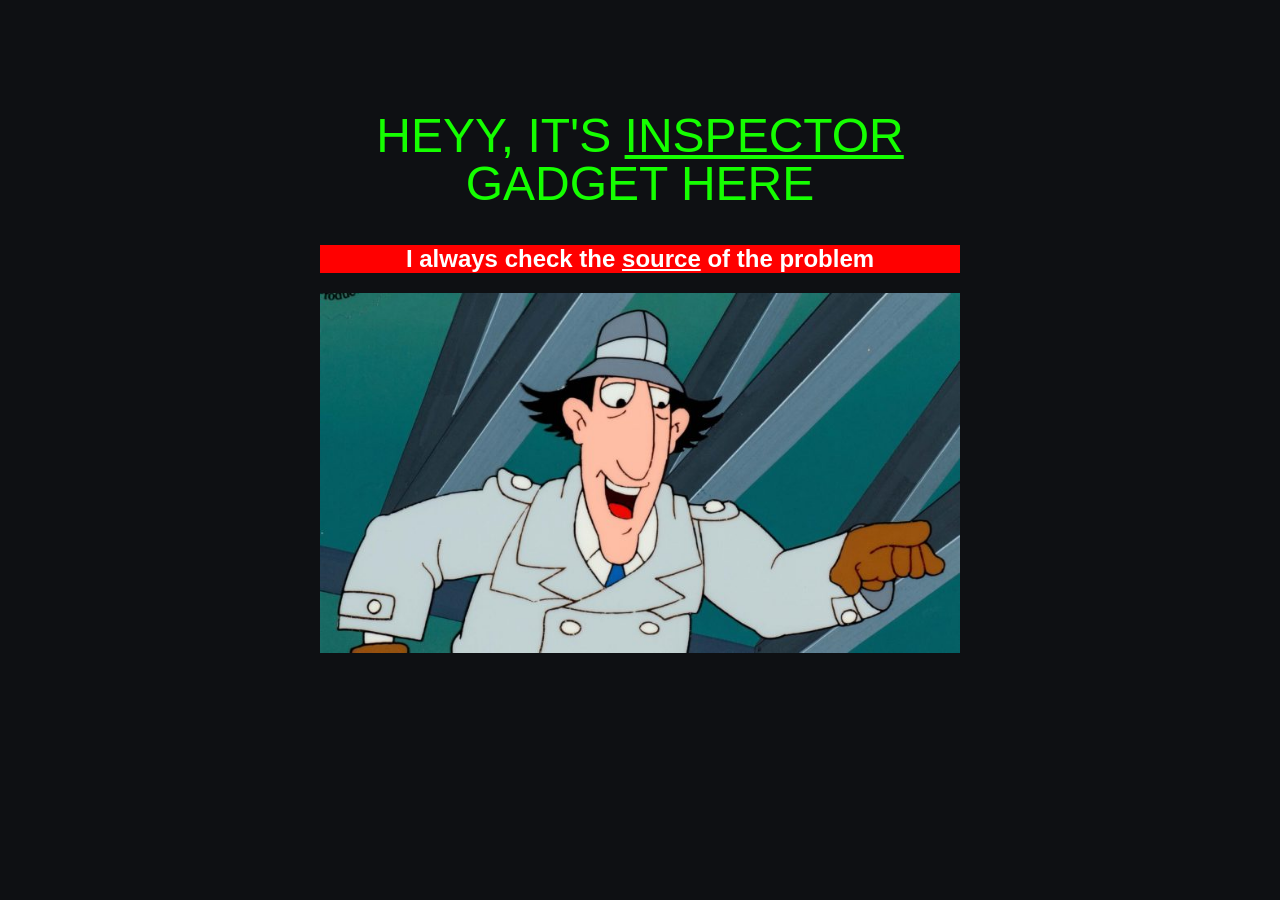
<file: ctf-website-inspector/index.html>
<!DOCTYPE html>
<html lang="en">
	<head>
		<meta charset="utf-8" />
		<meta name="viewport" content="width=device-width, initial-scale=1.0" />
		<title>See Everything</title>
		<link rel="stylesheet" href="style.css" />
		<link rel="shortcut icon" href="/favicon.ico" type="image/x-icon" />
		<link rel="icon" href="/favicon.ico" type="image/x-icon" />
	</head>

	<body>
		<div class="splash">
			<h1 class="splash-head">Heyy, It's <u>Inspector</u> gadget here</h1>
			<h2 style="color: white; background-color: red">
				I always check the <u>source</u> of the problem
			</h2>
			<img src="inspector_gadget.jpg" class="img-responsive" />
		</div>
	</body>

	<!-- Here is your flag -->
	<!-- H&SCTF{alw4y5_ch3ck_ -->
	<!-- It's always a good idea to check the source code of a page -->
</html>
</file>
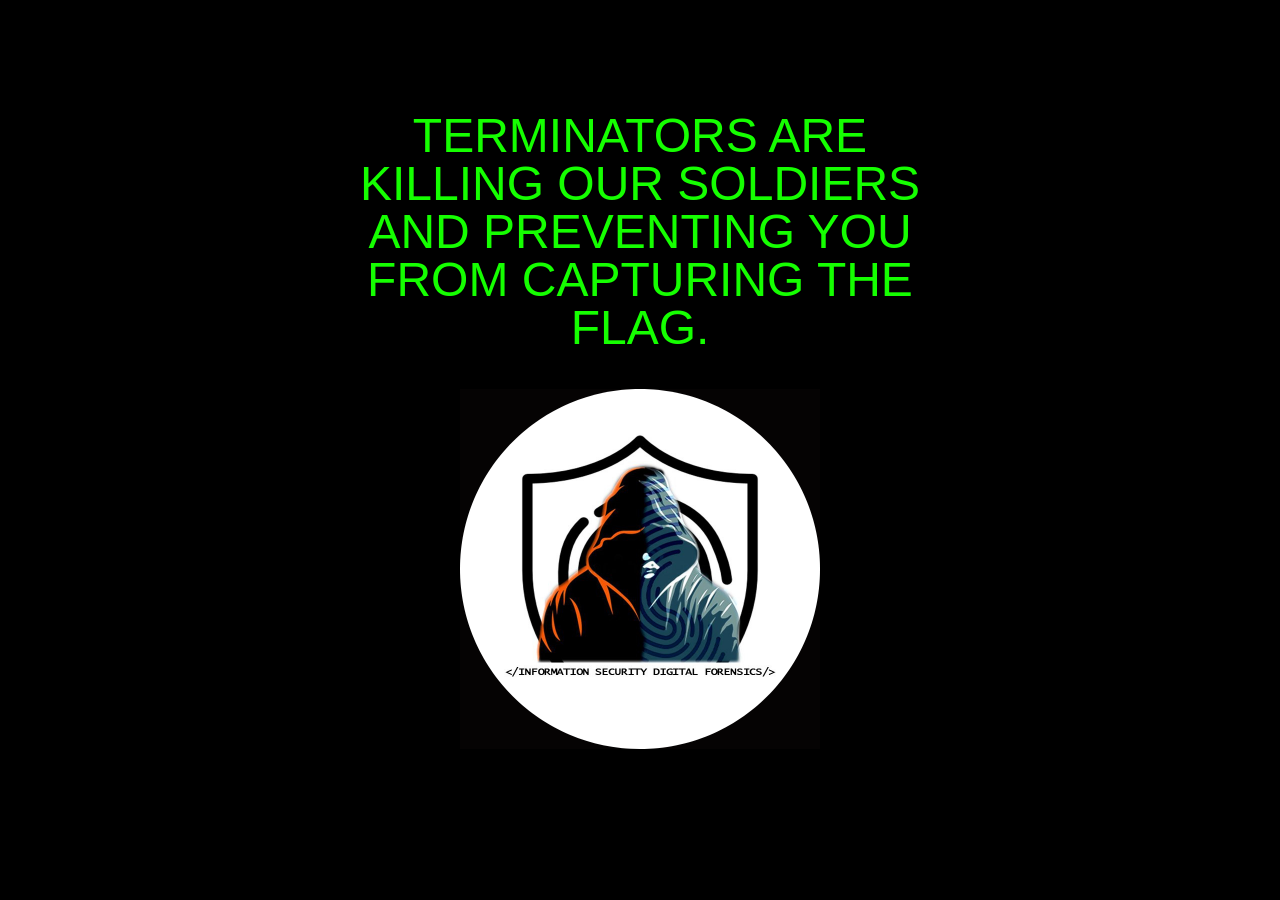
<file: ctf-website-robot/index.html>
<!DOCTYPE html>
<html lang="en">
	<head>
		<meta charset="utf-8" />
		<meta name="viewport" content="width=device-width, initial-scale=1.0" />
		<title>Terminator</title>
		<link rel="stylesheet" href="style.css" />
		<link rel="shortcut icon" href="/favicon.ico" type="image/x-icon" />
		<link rel="icon" href="/favicon.ico" type="image/x-icon" />
	</head>

	<body>
		<div class="splash">
			<h1 class="splash-head">
				Terminators are killing our soldiers and preventing you from capturing
				the flag.
			</h1>
			<img src="img.png" class="img-responsive" />
		</div>
	</body>
</html>
</file>
<file: ctf-website-inspector/style.css>
html {
	font-family: sans-serif;
	-ms-text-size-adjust: 100%;
	-webkit-text-size-adjust: 100%;
}
/* Here is your flag */
/* th3_s0urce_alw4y5} */
body {
	margin: 0;
}
article,
aside,
details,
figcaption,
figure,
footer,
header,
hgroup,
main,
menu,
nav,
section,
summary {
	display: block;
}
audio,
canvas,
progress,
video {
	display: inline-block;
	vertical-align: baseline;
}
audio:not([controls]) {
	display: none;
	height: 0;
}
[hidden],
template {
	display: none;
}
a {
	background-color: transparent;
}
a:active,
a:hover {
	outline: 0;
}
abbr[title] {
	border-bottom: 1px dotted;
}
b,
strong {
	font-weight: 700;
}
dfn {
	font-style: italic;
}
h1 {
	font-size: 2em;
	margin: 0.67em 0;
}
mark {
	background: #ff0;
	color: #000;
}
small {
	font-size: 80%;
}
sub,
sup {
	font-size: 75%;
	line-height: 0;
	position: relative;
	vertical-align: baseline;
}
sup {
	top: -0.5em;
}
sub {
	bottom: -0.25em;
}
img {
	border: 0;
}
svg:not(:root) {
	overflow: hidden;
}
figure {
	margin: 1em 40px;
}
hr {
	-moz-box-sizing: content-box;
	box-sizing: content-box;
	height: 0;
}
pre {
	overflow: auto;
}
code,
kbd,
pre,
samp {
	font-family: monospace, monospace;
	font-size: 1em;
}
button,
input,
optgroup,
select,
textarea {
	color: inherit;
	font: inherit;
	margin: 0;
}
button {
	overflow: visible;
}
button,
select {
	text-transform: none;
}
button,
html input[type="button"],
input[type="reset"],
input[type="submit"] {
	-webkit-appearance: button;
	cursor: pointer;
}
button[disabled],
html input[disabled] {
	cursor: default;
}
button::-moz-focus-inner,
input::-moz-focus-inner {
	border: 0;
	padding: 0;
}
input {
	line-height: normal;
}
input[type="checkbox"],
input[type="radio"] {
	box-sizing: border-box;
	padding: 0;
}
input[type="number"]::-webkit-inner-spin-button,
input[type="number"]::-webkit-outer-spin-button {
	height: auto;
}
input[type="search"] {
	-webkit-appearance: textfield;
	-moz-box-sizing: content-box;
	-webkit-box-sizing: content-box;
	box-sizing: content-box;
}
input[type="search"]::-webkit-search-cancel-button,
input[type="search"]::-webkit-search-decoration {
	-webkit-appearance: none;
}
fieldset {
	border: 1px solid silver;
	margin: 0 2px;
	padding: 0.35em 0.625em 0.75em;
}
legend {
	border: 0;
	padding: 0;
}
textarea {
	overflow: auto;
}
optgroup {
	font-weight: 700;
}
table {
	border-collapse: collapse;
	border-spacing: 0;
}
td,
th {
	padding: 0;
}
.hidden,
[hidden] {
	display: none !important;
}
.pure-img {
	max-width: 100%;
	height: auto;
	display: block;
}
.img-responsive {
	max-width: 100%;
	height: 80%;
}
body {
	background: #0e1013;
	z-index: 1;
	overflow: hidden;
}
.splash {
	width: 80%;
	height: 50%;
	margin: auto;
	position: absolute;
	top: -300px;
	left: 0;
	bottom: 0;
	right: 0;
	text-align: center;
}
.splash-head {
	text-transform: uppercase;
	font-size: 10px;
	font-weight: 700;
	color: #15ff00;
	padding: 0.1em 0.6em;
	font-weight: 100;
	line-height: 1em;
}
@media (min-width: 48em) {
	.splash {
		width: 50%;
		height: 50%;
	}
	.splash-head {
		font-size: 250%;
	}
}
@media (min-width: 78em) {
	.splash-head {
		font-size: 300%;
	}
}
</file>
<file: ctf-website-robot/style.css>
html {
	font-family: sans-serif;
	-ms-text-size-adjust: 100%;
	-webkit-text-size-adjust: 100%;
}
body {
	margin: 0;
}
article,
aside,
details,
figcaption,
figure,
footer,
header,
hgroup,
main,
menu,
nav,
section,
summary {
	display: block;
}
audio,
canvas,
progress,
video {
	display: inline-block;
	vertical-align: baseline;
}
audio:not([controls]) {
	display: none;
	height: 0;
}
[hidden],
template {
	display: none;
}
a {
	background-color: transparent;
}
a:active,
a:hover {
	outline: 0;
}
abbr[title] {
	border-bottom: 1px dotted;
}
b,
strong {
	font-weight: 700;
}
dfn {
	font-style: italic;
}
h1 {
	font-size: 2em;
	margin: 0.67em 0;
}
mark {
	background: #ff0;
	color: #000;
}
small {
	font-size: 80%;
}
sub,
sup {
	font-size: 75%;
	line-height: 0;
	position: relative;
	vertical-align: baseline;
}
sup {
	top: -0.5em;
}
sub {
	bottom: -0.25em;
}
img {
	border: 0;
}
svg:not(:root) {
	overflow: hidden;
}
figure {
	margin: 1em 40px;
}
hr {
	-moz-box-sizing: content-box;
	box-sizing: content-box;
	height: 0;
}
pre {
	overflow: auto;
}
code,
kbd,
pre,
samp {
	font-family: monospace, monospace;
	font-size: 1em;
}
button,
input,
optgroup,
select,
textarea {
	color: inherit;
	font: inherit;
	margin: 0;
}
button {
	overflow: visible;
}
button,
select {
	text-transform: none;
}
button,
html input[type="button"],
input[type="reset"],
input[type="submit"] {
	-webkit-appearance: button;
	cursor: pointer;
}
button[disabled],
html input[disabled] {
	cursor: default;
}
button::-moz-focus-inner,
input::-moz-focus-inner {
	border: 0;
	padding: 0;
}
input {
	line-height: normal;
}
input[type="checkbox"],
input[type="radio"] {
	box-sizing: border-box;
	padding: 0;
}
input[type="number"]::-webkit-inner-spin-button,
input[type="number"]::-webkit-outer-spin-button {
	height: auto;
}
input[type="search"] {
	-webkit-appearance: textfield;
	-moz-box-sizing: content-box;
	-webkit-box-sizing: content-box;
	box-sizing: content-box;
}
input[type="search"]::-webkit-search-cancel-button,
input[type="search"]::-webkit-search-decoration {
	-webkit-appearance: none;
}
fieldset {
	border: 1px solid silver;
	margin: 0 2px;
	padding: 0.35em 0.625em 0.75em;
}
legend {
	border: 0;
	padding: 0;
}
textarea {
	overflow: auto;
}
optgroup {
	font-weight: 700;
}
table {
	border-collapse: collapse;
	border-spacing: 0;
}
td,
th {
	padding: 0;
}
.hidden,
[hidden] {
	display: none !important;
}
.pure-img {
	max-width: 100%;
	height: auto;
	display: block;
}
.img-responsive {
	max-width: 100%;
	height: 80%;
}
body {
	background: black;
	z-index: 1;
	overflow: hidden;
}
.splash {
	width: 80%;
	height: 50%;
	margin: auto;
	position: absolute;
	top: -300px;
	left: 0;
	bottom: 0;
	right: 0;
	text-align: center;
}
.splash-head {
	text-transform: uppercase;
	font-size: 10px;
	font-weight: 700;
	color: #15ff00;
	padding: 0.1em 0.6em;
	font-weight: 100;
	line-height: 1em;
}
@media (min-width: 48em) {
	.splash {
		width: 50%;
		height: 50%;
	}
	.splash-head {
		font-size: 250%;
	}
}
@media (min-width: 78em) {
	.splash-head {
		font-size: 300%;
	}
}
</file>
